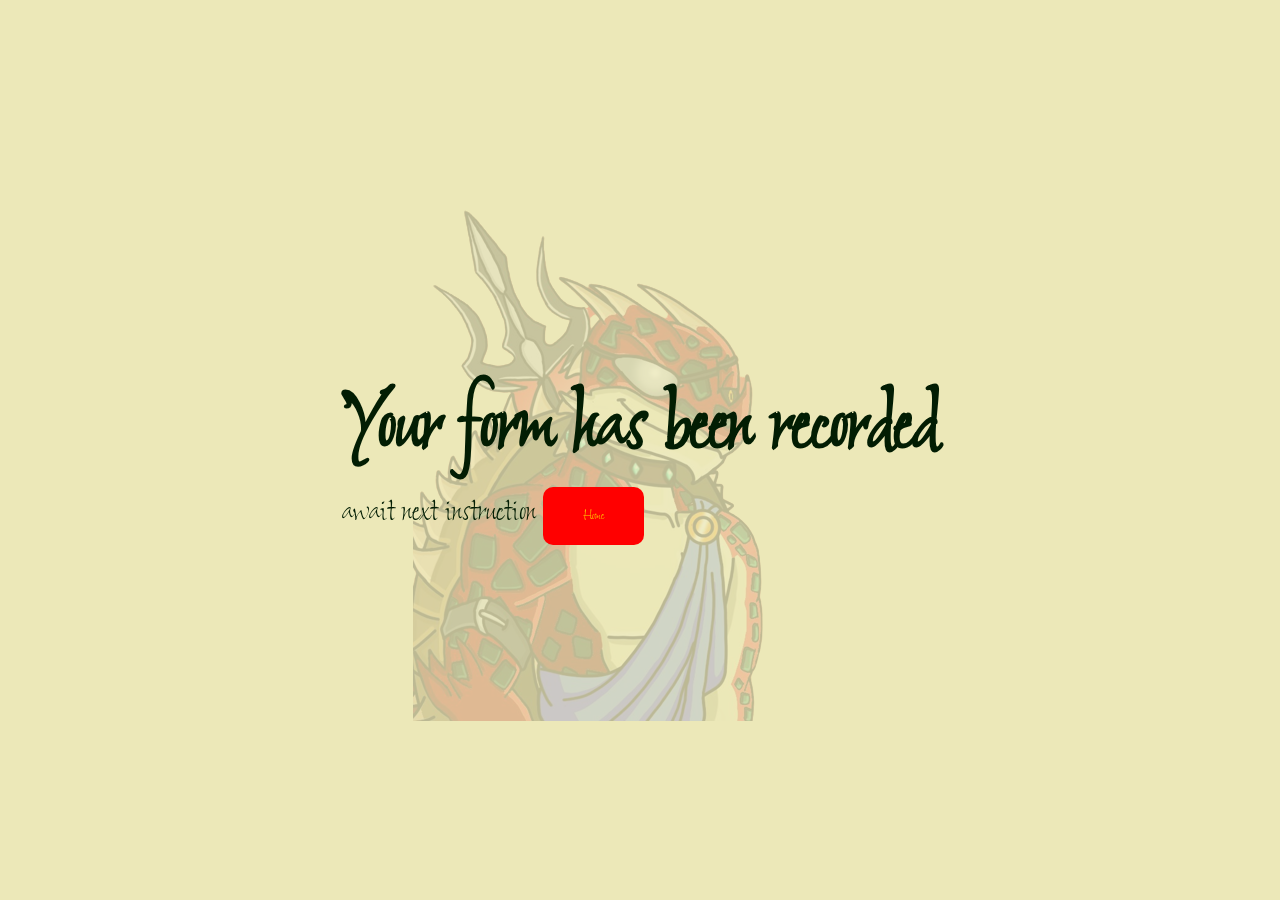
<file: success.html>
<!DOCTYPE html>
<html lang="en">
<head>
    <meta charset="UTF-8">
    <meta http-equiv="X-UA-Compatible" content="IE=edge">
    <meta name="viewport" content="width=, initial-scale=1.0">
    <title>success</title>
    <link rel="stylesheet" href="success.css">
</head>
<body>
    <div class="container">
        <h1>Your form has been recorded</h1>
        <p>await next instruction <a href="index.html">Home</a></p>
    </div>
    <div class="center">
        <img src="/images/ninja4.png" alt="">
    </div>
</body>
</html>
</file>
<file: success.css>
@import url('https://fonts.googleapis.com/css2?family=Shalimar&display=swap');
*{
    margin: 0;
    padding: 0;
    box-sizing: border-box;
}

body{
    background-color: #ECE8B8;
    display: flex;
    align-items: center;
    justify-content: center;
    flex-direction: column;
    font-family: "Shalimar";
    color: #021d03;
    height: 100vh;
}
h1{
    font-size: 100px;
}

p{
    font-size: 40px;
}
a{
    text-decoration: none;
    font-size: 15px;
    background-color: red;
    padding:20px 40px;
    color: gold;
    border-radius: 10px;
}
.center{
    position: fixed;
    top: 50%;
    left: 50%;
    transform: translate(-50%, -50%);
    z-index: -1;
}
audio{
    opacity: 0;
    z-index: 0;
}
.center img{
    opacity: 0.2;
    z-index: -1;
}
</file>
